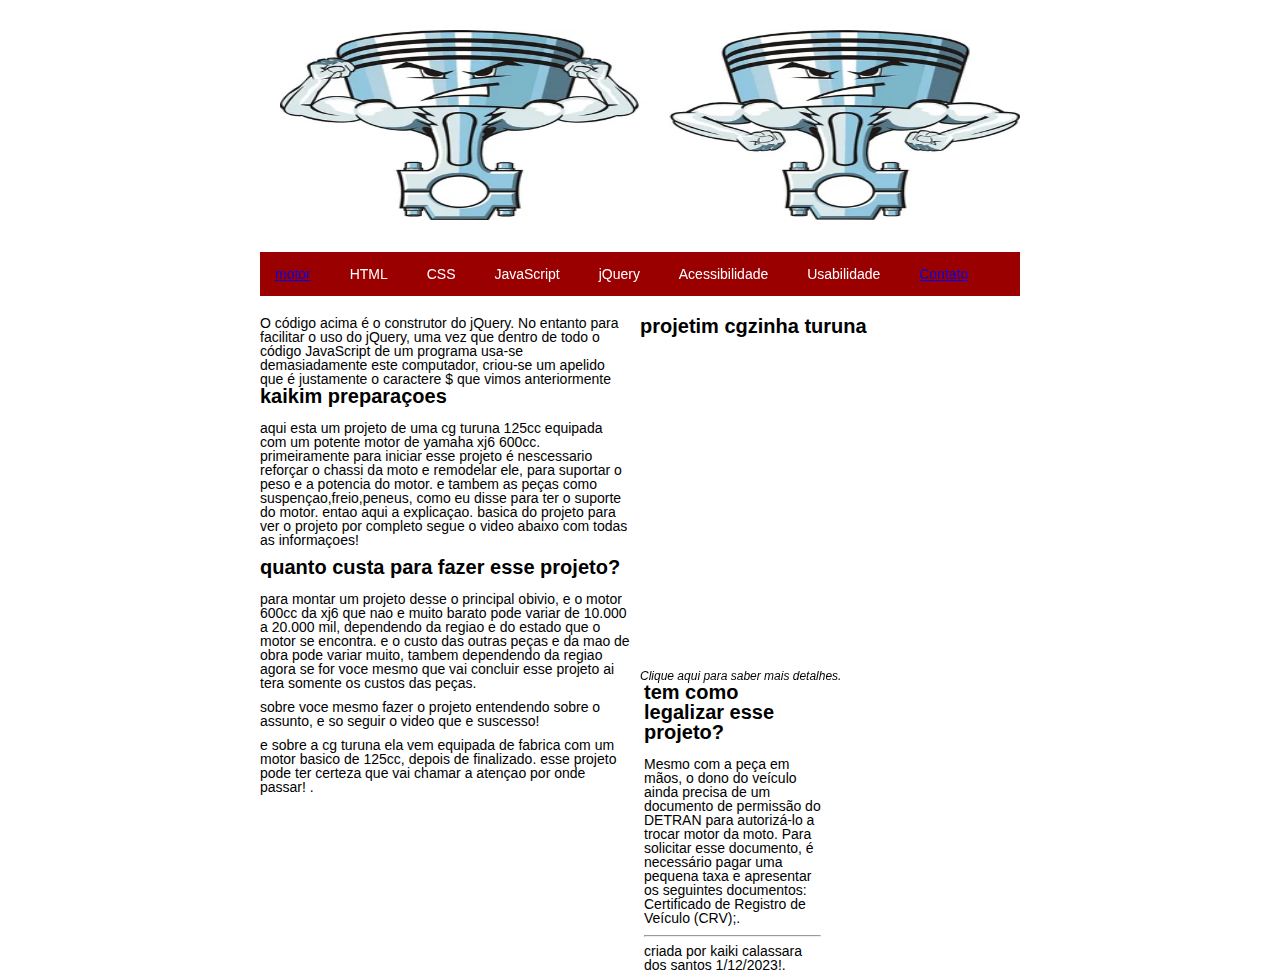
<file: index.html>
<!DOCTYPE html>
<html>

<head>

<meta charset="utf-8" />
<!-- Definição da codificação de caracteres, neste casa UTF-8. -->

<meta http-equiv="content-language" content="pt" />
<!-- Definição da Linguagem. Neste caso, definiu-se como PT, que é português. -->

<title>Kaikinho Preparações:</title>
<!-- Título da Aba do Navegador. -->
             
<meta name="description" content="Neste SITE Kaikinho Preparações, de Motos de Alto Nível." />
<!-- Descrição do Site e entrada de palavra-chave, muito importantes
para que os site obtenha boa pontuação pelos robôs de busca. -->

<meta name="keywords" content="JavaScript, CSS3, HTML5,   JQuery" />
             
<meta name="author" content="Kaikinho GitHub" >
<!-- A Tag meta name author, serve para colocar o nome do Autor   do
Site.-->
             
<script type="text/javascript" src="js/comportamento.js O código acima é o construtor do jQuery. No entanto para facilitar o
uso do jQuery, uma vez que dentro de todo o código JavaScript     de
um programa usa-se demasiadamente este computador, criou-se       um
apelido que é justamente o caractere $ que vimos anteriormente   utilizados
para a estilização e formatação deste documento HTML. -->
             
<script type="text/javascript" src="js/jquery-1.2.6.min.js"></script>
<!-- Definição do arquivo JavaScript e CSS, que serão     utilizados
para a estilização e formatação deste documento HTML. -->
             
<link rel="stylesheet" type="text/css" media="screen" href="css/estilos.css" />
<!-- Definição do arquivo JavaScript e CSS, que serão     utilizados
para a estilização e formatação deste documento HTML. -->
                        
</head>

       <body>
             
             <div id="geral">
                 <div id="cabecalho">
                     <div id="logotipo">
                            <img src="img/depositphotos_5660897-stock-illustration-strong-pistons (1).jpg" width="740" height="190" alt="">
                         </a>
                     </div>
                     <div id="menu">
                         <ul>
                             <li><a href="/clientside/index.php">motor</a></li>
                             <li>HTML</li>
                             <li>CSS</li>                             
                             <li>JavaScript</li>
                             <li>jQuery</li>
                             <li>Acessibilidade</li>
                             <li>Usabilidade</li>
                             <li><a href="index.php?pag=fale-conosco">Contato</a></li>                                
                         </ul>
                     </div>
             </div>
             <div id="corpo">
                  <? $pag = $_GET['pag'];?>
                  <? if($pag == ""){?>
                  <div id="destaques">
                      <div id="destaques_top">
                          <div id="destaque_top_esquerda"> O código acima é o construtor do jQuery. No entanto para facilitar o
                            uso do jQuery, uma vez que dentro de todo o código JavaScript     de
                            um programa usa-se demasiadamente este computador, criou-se       um
                            apelido que é justamente o caractere $ que vimos anteriormente
                              <h1>kaikim preparaçoes</h1>
                              <p> aqui esta um projeto de uma cg turuna 125cc equipada com um potente motor de yamaha xj6 600cc.
                                primeiramente para iniciar esse projeto é nescessario reforçar o chassi da moto e remodelar ele, para suportar o peso e a potencia do motor.
                                e tambem as peças como suspençao,freio,peneus, como eu disse para ter o suporte do motor.
                                entao aqui a explicaçao. basica do projeto para ver o projeto por completo segue o video abaixo com todas as informaçoes! 
                              </p>
             
             <h1> quanto custa para fazer esse projeto?</h1>
             <p>
            para montar um projeto desse o principal obivio, e o motor 600cc da xj6 que nao e muito barato pode variar de 10.000 a 20.000 mil, dependendo da regiao e do estado que o motor se encontra.
             e o custo das outras peças e da mao de obra pode variar muito, tambem dependendo da regiao agora se for voce mesmo que vai concluir esse projeto ai tera somente os custos das peças.
             </p>
             <p>
             sobre voce mesmo fazer o projeto entendendo sobre o assunto, e so seguir o video que e suscesso!
             </p>
                        
             <p>
            e sobre a cg turuna ela  vem equipada de fabrica com um motor basico de 125cc, depois de finalizado. esse projeto pode ter certeza que vai chamar a atençao por onde passar! .
             </p>
             </div>
             <div id="destaque_top_direita">
             <h1>projetim cgzinha turuna</h1>
             <iframe width="360" height="315" src="https://www.youtube.com/embed/-DRfYaVapAg?si=OCWJWLH4RfwwQj5e" title="YouTube video player" frameborder="0" allow="accelerometer; autoplay; clipboard-write; encrypted-media; gyroscope; picture-in-picture; web-share" 
             allowfullscreen></iframe>
             <span class="legenda">
        
             Clique aqui para saber mais detalhes.
             </span>
             <div id="destuque_top_direita_especial">
             <div class="destaque_top_direita_dividido">
             <h1>tem como legalizar esse projeto?</h1>
             <p>
                Mesmo com a peça em mãos, o dono do veículo ainda precisa de um documento de permissão do DETRAN para autorizá-lo a trocar motor da moto. Para solicitar esse documento, é necessário pagar uma pequena taxa e apresentar os seguintes documentos: Certificado de Registro de Veículo (CRV);.</h1>
                
             
             <hr/>criada por kaiki calassara dos santos 1/12/2023!.                    
             <!-- Definição da div com id=geral, que vai definir a      estrutura
             geral do Site. -->
             </div>
          </div>
       </body>

</html>
</file>
<file: css/estilos.css>
/*Zerando valores dos elementos */
html, body, div, span, applet, object, iframe, h1, h2, h3, h4, h5, h6, p, blockquote, pre, a, abbr, acronym, address, big, cite, code, del, dfn, em, img, ins, kbd, q, s, samp, small, strike, strong, sub, sup, tt, var, b, u, i, center, dl, dt, dd, ol, ul, li, fieldset, form, label, legend, table, caption, tbody, tfoot, thead, tr, th, td, article, aside, canvas, details, embed, figure, figcaption, footer, header, hgroup, menu, nav, output, ruby, section, summary, time, mark, audio, video {margin: 0;padding: 0;	border: 0;font-size: 100%;font: inherit;vertical-align: baseline;} article, aside, details, figcaption, figure, footer, header, hgroup, menu, nav, section {display: block;} body {line-height: 1;font-family:Arial,Helvetica,sans-serif;font-size:14px;} ol, ul {list-style: none;} blockquote, q {quotes: none;} blockquote:before, blockquote:after,q:before, q:after {content: '';	content: none;} table {border-collapse: collapse;border-spacing: 0;}
/*Zerando valores dos elementos */


/* FORMATAÇÃO DO TÍTULO H1 */
h1{
font-weight:bold;
font-size:20px; /* Tamanho da fonte H1 */	
margin-bottom: 15px; /* Margem entre Título H1, e o início do Paragrafo. */
}
img{margin-top:10px; margin-bottom:10px;}
.legenda{
font-style:italic; 
font-size:12px;
}


/*Formatação do Paragrafo, do exemplo da Linguagem jQuery.*/
p{margin-bottom:10px;}
pre {
	background: #FEFFAF;
	color: #000;
	line-height: 18px;
	margin-bottom: 18px;
	padding: 1.5em;
	margin-bottom:20px;
	margin-top:20px;
	border: #000 1px dotted;
}
/* Formatação do MENU Geral da página index.html */
#geral{
width:760px;
margin:0 auto;
text-align:left;
--background-color:red;
}

/*Formatação do MENU da 2ª Coluna, "Conheça o CPT.*/
#cabecalho{}
	
#logotipo{
padding:20px;
}

/*Formatação do Menu Principal, Links Internos, Home, Contato etc.*/
#menu{
background-color: #9b0000;
color:#FFFFFF;
padding: 15px;
}

#menu li{
display:inline;
margin-right: 35px;
}

/*Formatação para dividir o Site, em duas partes.*/
#corpo{margin-top: 20px;}
		
#destaque{}
		
#destaques_top{}
			
#destaque_top_esquerda{
width:370px;
float:left;
}

/*Formatação da Largura das duas Colunas do Site.*/
#destaque_top_direita{
width:370px;
float:left;
margin-left:10px;
}

/*Menu responsável pela Formatação, do Títulos
"Palavras Reservadas",  "Qual a diferença...",
formata em duas colunas.*/
#destuqe_top_direita_especial{
margin-top: 10px;
}
.destaque_top_direita_dividido{
width:177px;
float:left;
padding-left:4px;
padding-right:4px;
}


/*Menu */
#destaques_bottom{
color:#FFF;
clear:both;
}

#destaque_bottom_esquerda{
width:470px;
background-color:#9b0000;
padding:40px;
float:left;
}
    
#destaque_bottom_direita{
width:170px;
background-color:#406db7;
padding:10px;
float:left;
margin-left:20px;
margin-bottom:20px;
text-align:center;
}
</file>
